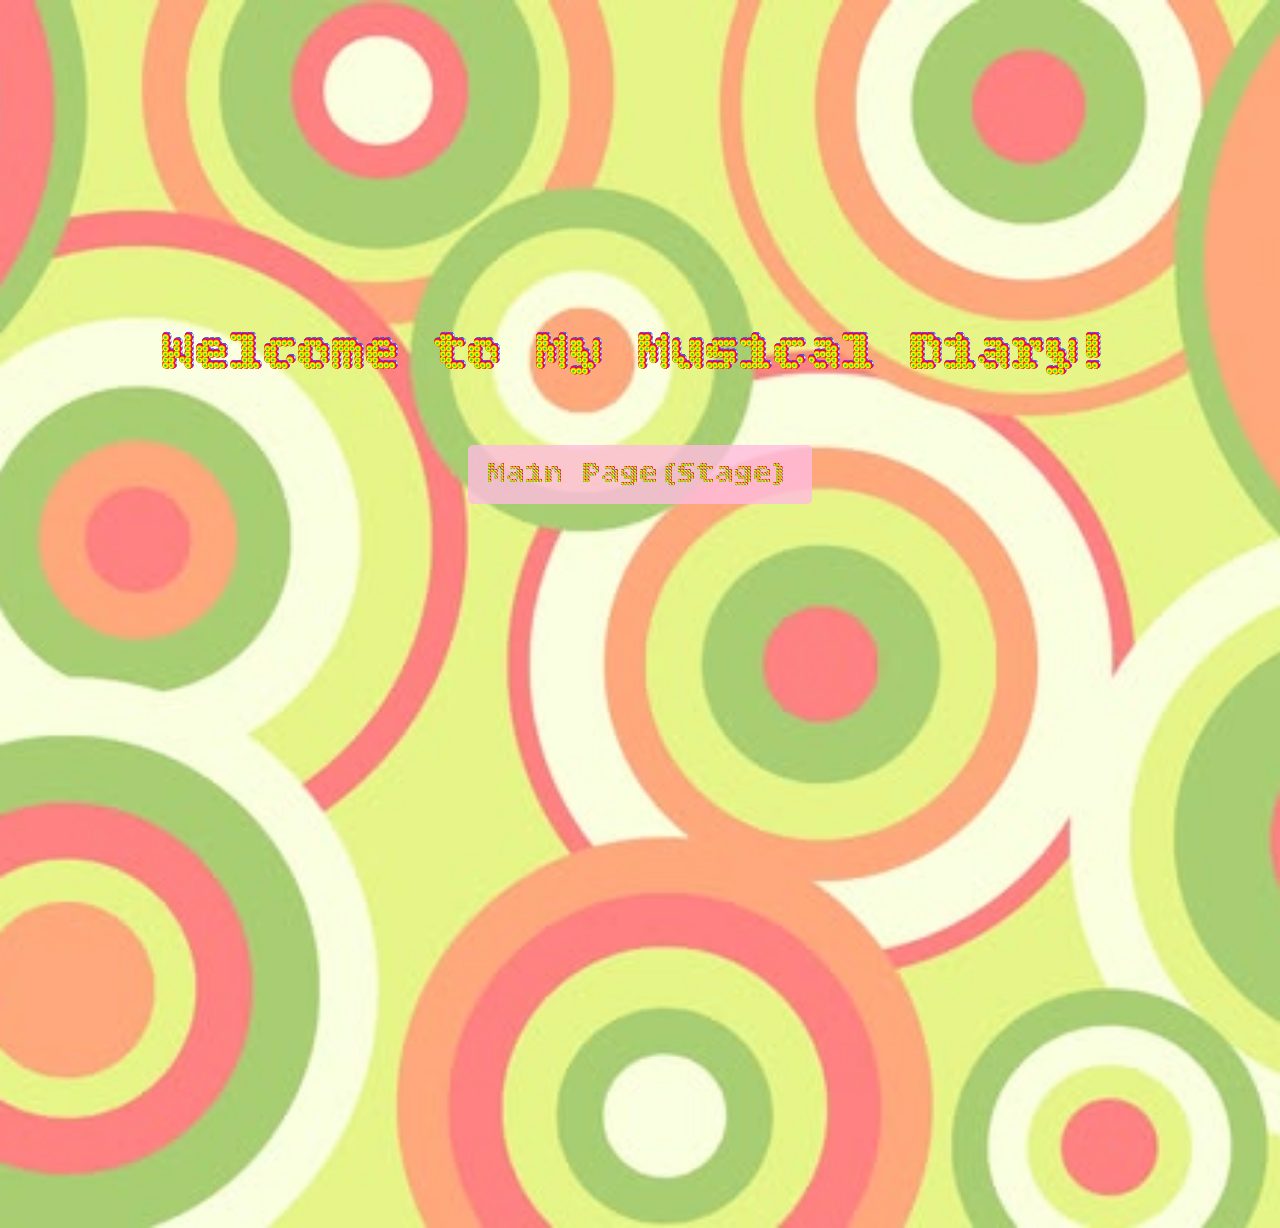
<file: index.html>
<!DOCTYPE html>
<html lang="en">
<head>
    <meta charset="UTF-8">
    <meta name="viewport" content="width=device-width, initial-scale=1.0">
    <title> My Musical Diary </title>
    <link rel="stylesheet" href="style.css">
    <link rel="preconnect" href="https://fonts.googleapis.com">
<link rel="preconnect" href="https://fonts.gstatic.com" crossorigin>
<link href="https://fonts.googleapis.com/css2?family=Bitcount+Grid+Double+Ink:wght@100..900&display=swap" rel="stylesheet">
</head>
    <body class="stage">
    <h1> Welcome to My Musical Diary! </h1>

    <button id="stage-btn" type="button"> Main Page(Stage) </button>

    

   <audio id="bg-audio" preload="auto" loop autoplay muted playsinline aria-hidden="true">
    <source src="girllikeme.mp3" type="audio/mpeg">
    Your browser does not support the audio element.
  </audio>
     

    <script src="script.js"></script>
</body>
</html>
</file>
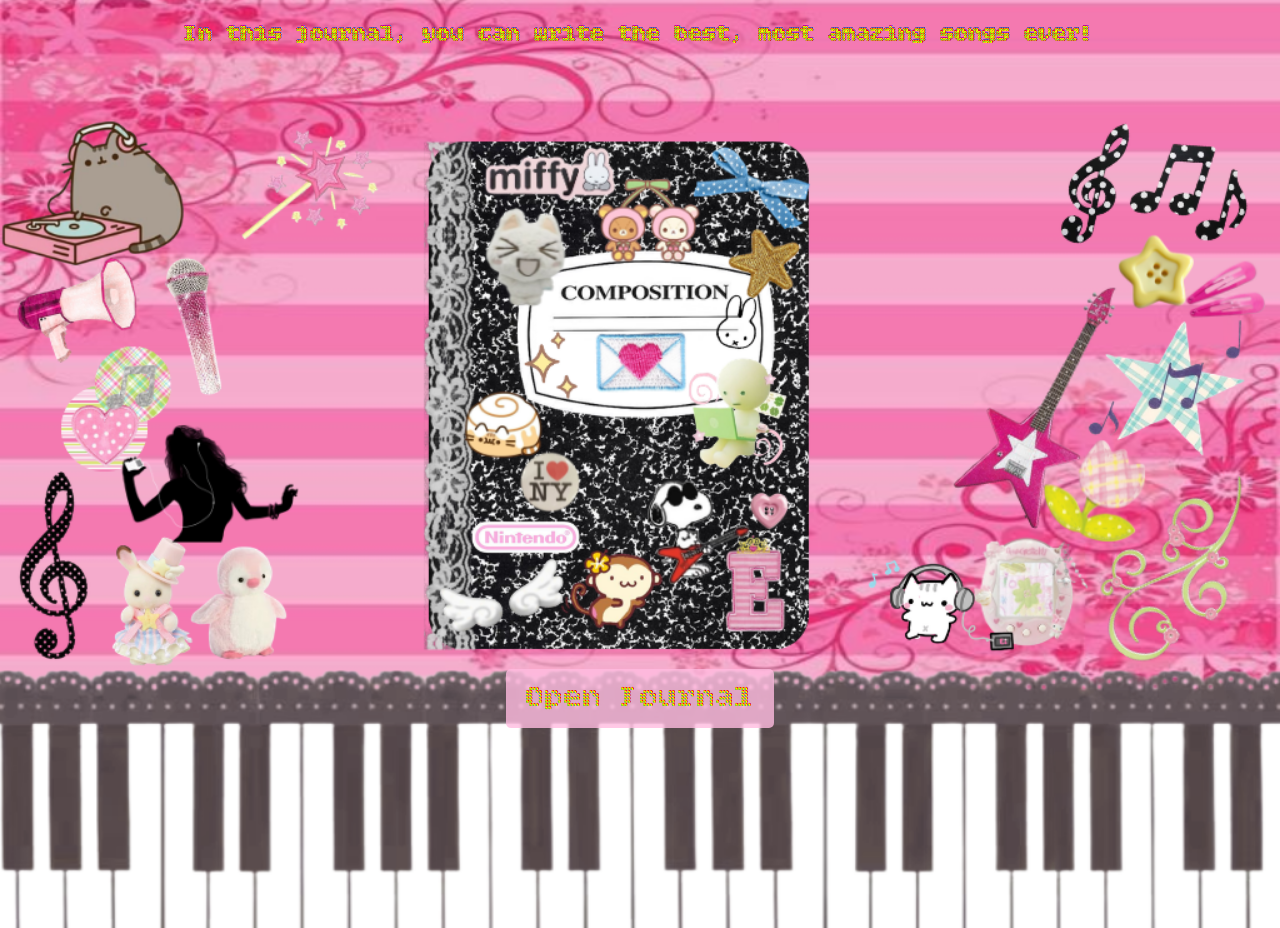
<file: diary.html>
<!DOCTYPE html>
<html lang="en">
<head>
    <meta charset="UTF-8">
    <meta name="viewport" content="width=device-width, initial-scale=1.0">
    <title> My Musical Diary </title>
    <link rel="stylesheet" href="style.css">
    <link rel="preconnect" href="https://fonts.googleapis.com">
<link rel="preconnect" href="https://fonts.gstatic.com" crossorigin>
<link href="https://fonts.googleapis.com/css2?family=Bitcount+Grid+Double+Ink:wght@100..900&display=swap" rel="stylesheet">
</head>
<body>
    <body class="diary"> 
    <h2> In this journal, you can write the best, most amazing songs ever! </h2>
   </body>

       <button id="open-modal" type="button">Open Journal</button>
   <div class="modal-container" aria-hidden="true">
      <div class="modal" role="dialog" aria-modal="true">
        <textarea id="journal-text" rows="12" placeholder="Write your song ideas here..." style="width:100%; box-sizing:border-box;"></textarea>
        <div style="margin-top:12px;">
          <button id="save-journal" type="button">Save</button>
          <button id="close-modal" type="button">Close</button>
        </div>
      </div>
    </div>

   

    <script src="script.js"></script>
</body>
</html>
</file>
<file: style.css>
h1 {
    font-family:"Bitcount Grid Double Ink" ;
    font-size: 3.5em;
    text-align: center;
    margin-top: 320px;
}
h2.stage {
    font-family:"Bitcount Grid Double Ink" ;
    font-size: 3.5em;
    text-align: center;
    margin-top: 320px;
}
h2.diary {
    font-family:inherit ;
    font-size: 3.5em;
    text-align: center;
    margin-top: 200px;
}
.modal-container {
    display: none;
    position: fixed;
    top: 0;
    left: 0;
    background: rgba(0, 0, 0, 0.8);
    justify-content: center;
    align-items: center;
    height: 100vh;
    width: 100vw;
    z-index: 999;
    padding: 20px;
}
.modal-container.show {
    display: flex;
}
.modal {
    background: white;
    border-radius: 8px;
    padding: 20px;
    max-width: 500px;
    width: 100%;
    text-align: center;
}
#open-modal {
    display: inline-block;
    margin: 20px;
    display: inline-block;
    margin-top: 600px; 
    margin-left: 20px;
    margin-right: 20px;
}
body.stage {
    background-image: url('cantaloupe.jpg');
    background-size: cover;
    background-position: center center;
    background-repeat: no-repeat;
    min-height: 100vh;
    text-align: center;
    cursor: url('pen.png') 16 16, auto;
    font-family: "Bitcount Grid Double Ink", system-ui, -apple-system, "Segoe UI", Roboto, sans-serif;
}
body.diary {
    background-image: url('caca.png');
    background-size: cover;
    background-position: center center;
    background-repeat: no-repeat;
    min-height: 100vh;
    text-align: center;
    cursor: url('pen.png') 16 16, auto;
    font-family: "Bitcount Grid Double Ink", system-ui, -apple-system, "Segoe UI", Roboto, sans-serif;
}


audio#bg-audio {
    position: absolute;
    left: -9999px; 
    width: 1px;
    height: 1px;
    overflow: hidden;
}
button {
    display: inline-block;
    margin: 20px; 
    font-family: "Bitcount Grid Double Ink";
    font-size: 2em;
    padding: 10px 20px;
    text-align: center;
    border: none;
    border-radius: 5px;
    background-color: rgba(255, 188, 224, 0.8);
    cursor: pointer;
}
button2 {
    display: inline-block;
    margin: 30px; 
    font-family: "Bitcount Grid Double Ink";
    font-size: 2em;
    padding: 10px 20px;
    text-align: center;
    border: none;
    border-radius: 5px;
    background-color: rgba(255, 188, 224, 0.8);
    cursor: pointer;
}
</file>
